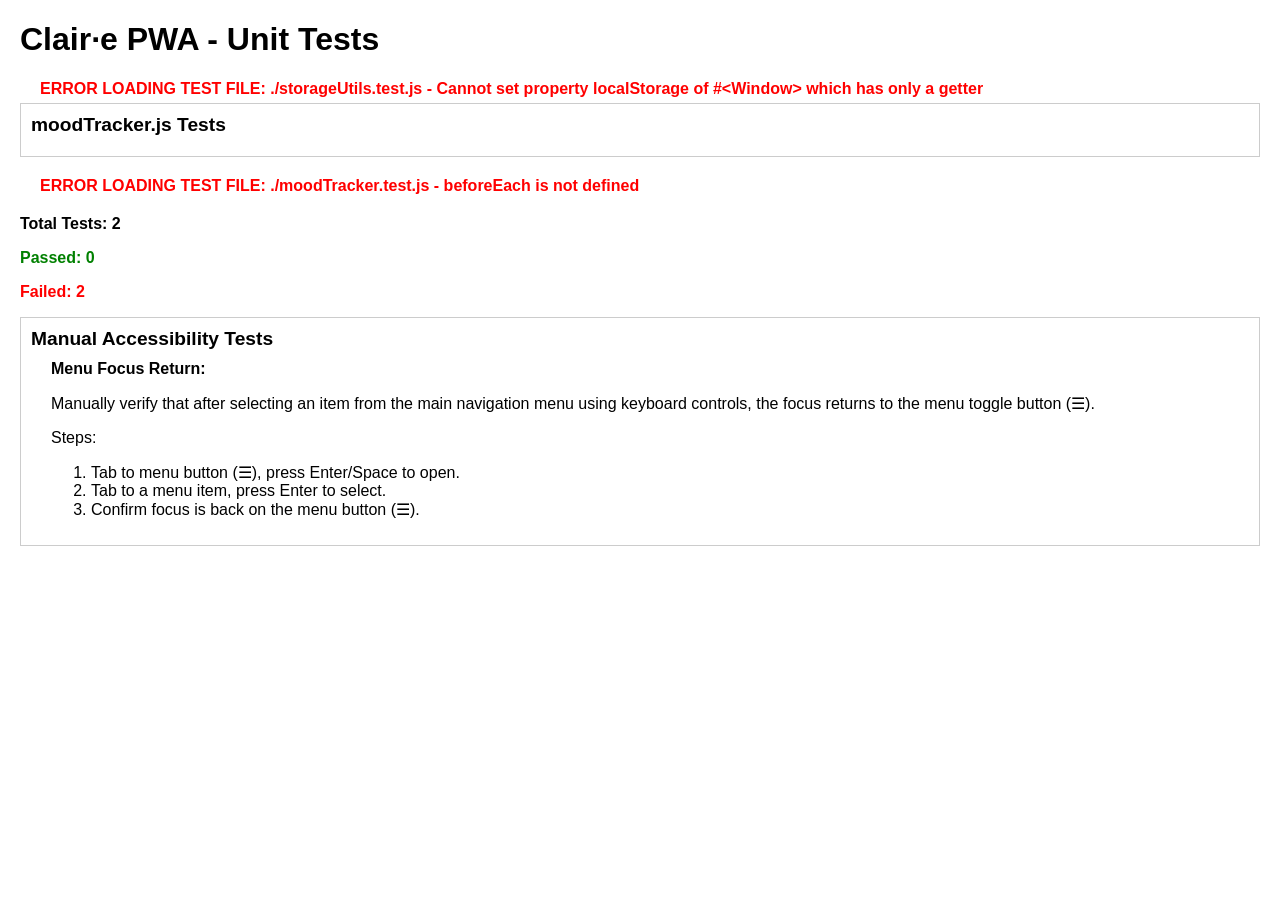
<file: tests/test_runner.html>
<!DOCTYPE html>
<html lang="en">
<head>
    <meta charset="UTF-8">
    <meta name="viewport" content="width=device-width, initial-scale=1.0">
    <title>Clair·e PWA - Unit Tests</title>
    <style>
        body { font-family: sans-serif; margin: 20px; }
        .suite { margin-bottom: 20px; border: 1px solid #ccc; padding: 10px; }
        .suite-title { font-size: 1.2em; font-weight: bold; margin-bottom: 10px; }
        .test-case { margin-left: 20px; margin-bottom: 5px; }
        .test-case.pass { color: green; }
        .test-case.fail { color: red; font-weight: bold; }
        .summary { margin-top: 20px; font-weight: bold; }
        .summary .pass { color: green; }
        .summary .fail { color: red; }
    </style>
</head>
<body>
    <h1>Clair·e PWA - Unit Tests</h1>
    <div id="testResults"></div>
    <div id="summary" class="summary"></div>

    <div class="suite">
        <div class="suite-title">Manual Accessibility Tests</div>
        <div class="test-case">
            <strong>Menu Focus Return:</strong>
            <p>Manually verify that after selecting an item from the main navigation menu using keyboard controls, the focus returns to the menu toggle button (☰).</p>
            <p>Steps:</p>
            <ol>
                <li>Tab to menu button (☰), press Enter/Space to open.</li>
                <li>Tab to a menu item, press Enter to select.</li>
                <li>Confirm focus is back on the menu button (☰).</li>
            </ol>
        </div>
    </div>

    <script>
        const testResultsDiv = document.getElementById('testResults');
        const summaryDiv = document.getElementById('summary');
        let totalTests = 0;
        let passedTests = 0;
        let failedTests = 0;

        function describe(suiteName, fn) {
            const suiteDiv = document.createElement('div');
            suiteDiv.className = 'suite';
            const title = document.createElement('div');
            title.className = 'suite-title';
            title.textContent = suiteName;
            suiteDiv.appendChild(title);
            testResultsDiv.appendChild(suiteDiv);
            fn();
        }

        function it(description, fn) {
            totalTests++;
            const testCaseDiv = document.createElement('div');
            testCaseDiv.className = 'test-case';
            try {
                fn();
                testCaseDiv.textContent = `PASS: ${description}`;
                testCaseDiv.classList.add('pass');
                passedTests++;
            } catch (e) {
                testCaseDiv.textContent = `FAIL: ${description} - ${e.message}`;
                testCaseDiv.classList.add('fail');
                console.error(`Test failed: ${description}`, e);
                failedTests++;
            }
            // Find the current suite div to append this test case
            const currentSuite = testResultsDiv.lastChild; // Assumes describe() was called before it()
            if (currentSuite && currentSuite.classList.contains('suite')) {
                currentSuite.appendChild(testCaseDiv);
            } else { // Fallback if somehow not in a suite
                testResultsDiv.appendChild(testCaseDiv);
            }
        }

        function assert(condition, message = "Assertion failed") {
            if (!condition) {
                throw new Error(message);
            }
        }

        function assertEquals(actual, expected, message = `Expected ${expected} but got ${actual}`) {
            if (actual !== expected) {
                throw new Error(message);
            }
        }
        
        function assertDeepEquals(actual, expected, message = `Expected ${JSON.stringify(expected)} but got ${JSON.stringify(actual)}`) {
            if (JSON.stringify(actual) !== JSON.stringify(expected)) {
                throw new Error(message);
            }
        }

        function updateSummary() {
            summaryDiv.innerHTML = `
                <p>Total Tests: ${totalTests}</p>
                <p class="pass">Passed: ${passedTests}</p>
                <p class="fail">Failed: ${failedTests}</p>
            `;
        }
        
        // Function to load and run test scripts
        async function runTests(testFiles) {
            for (const file of testFiles) {
                try {
                    await import(file);
                } catch (e) {
                    console.error(`Error loading test file ${file}:`, e);
                    const errorDiv = document.createElement('div');
                    errorDiv.className = 'test-case fail';
                    errorDiv.textContent = `ERROR LOADING TEST FILE: ${file} - ${e.message}`;
                    testResultsDiv.appendChild(errorDiv);
                    failedTests++; // Count loading errors as test failures
                    totalTests++;  // Ensure it's counted in total
                }
            }
            updateSummary(); // Update summary after all tests are run
        }

    </script>
    <!-- Test scripts will be imported here by the runner -->
    <script type="module">
        runTests(['./storageUtils.test.js', './moodTracker.test.js']);
    </script>
</body>
</html>
</file>
